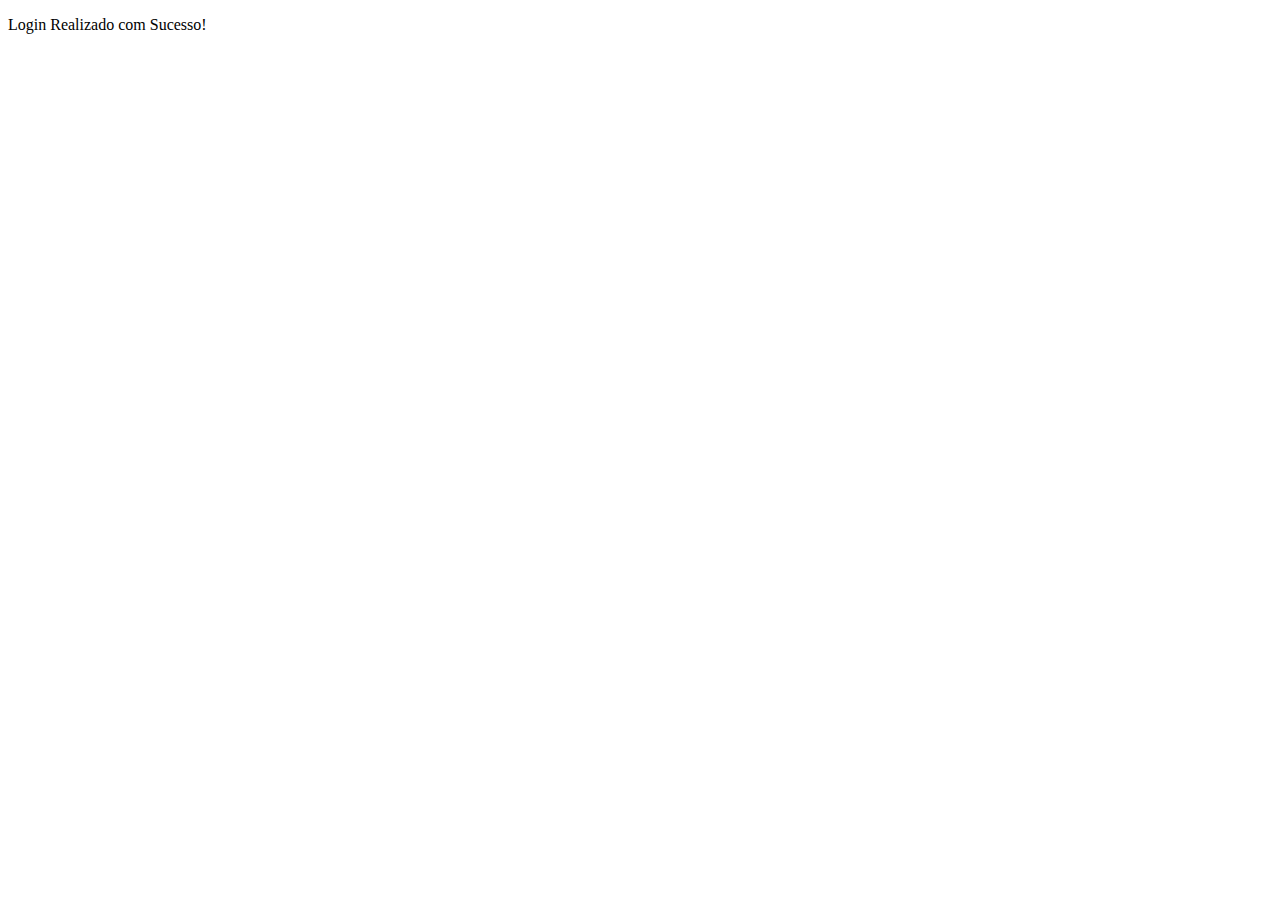
<file: educacionalProject/educacionalApp/templates/area_aluno.html>
<!DOCTYPE html>
<html lang="en">
<head>
    <meta charset="UTF-8">
    <meta name="viewport" content="width=device-width, initial-scale=1.0">
    <title>Área do Aluno - Educa+</title>
</head>
<body>
    <p>Login Realizado com Sucesso!</p>
</body>
</html>
</file>
